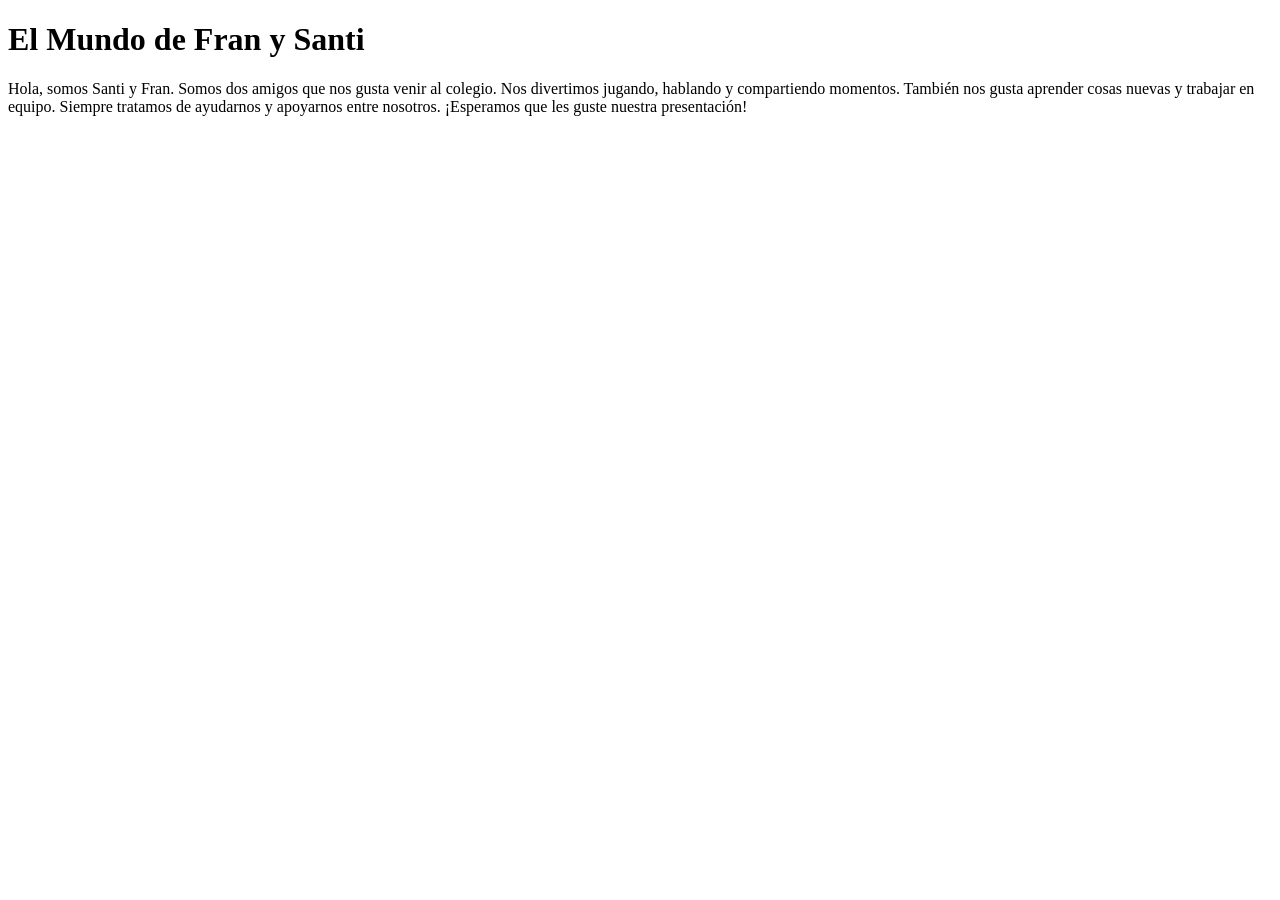
<file: index.html>
<!DOCTYPE html>
<html lang="en">
<head>
    <meta charset="UTF-8">
    <meta name="viewport" content="width=device-width, initial-scale=1.0">
    <title>El Mundo de Fran y Santi</title>
</head>
<body>
    <h1>El Mundo de Fran y Santi</h1>
    <p> 
       Hola, somos Santi y Fran.
       Somos dos amigos que nos gusta venir al colegio.
       Nos divertimos jugando, hablando y compartiendo momentos.
       También nos gusta aprender cosas nuevas y trabajar en equipo.
       Siempre tratamos de ayudarnos y apoyarnos entre nosotros.
       ¡Esperamos que les guste nuestra presentación!</p>
</body>
</html>
</file>
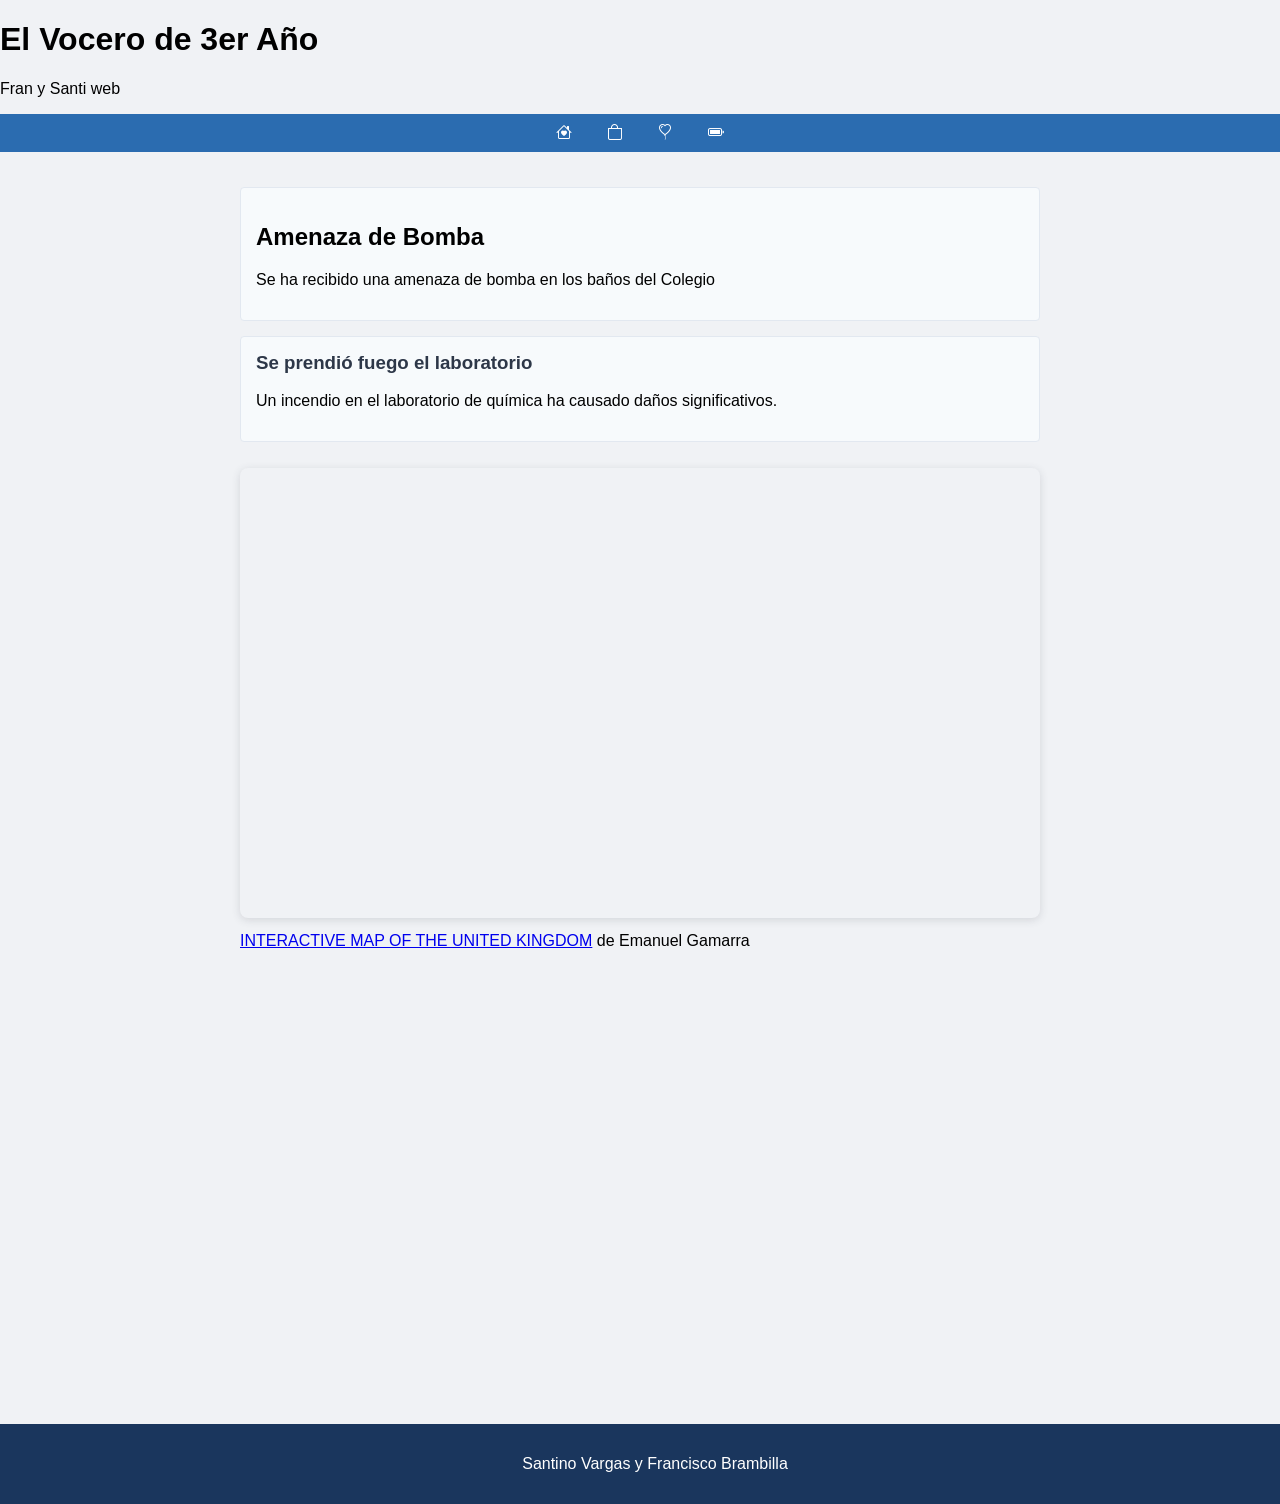
<file: pages/diario.html>
<!DOCTYPE html>
<html lang="en">
<head>
    <link rel="stylesheet" href="https://cdn.jsdelivr.net/npm/bootstrap-icons@1.13.1/font/bootstrap-icons.min.css">
    <meta charset="UTF-8">
    <meta name="viewport" content="width=device-width, initial-scale=1.0">
    <title>El Vocero de 3er Año</title>
<style>
    
/* Estilos generales para el cuerpo de la página */
body {
    font-family: 'Segoe UI', Tahoma, Geneva, Verdana, sans-serif;
    margin: 0;
    padding: 0;
    background-color: #f0f2f5;
}
/* Estilo para el encabezado principal */
header {
    background-color: #1a365d;
    color: white;
    text-align: center;
    padding: 25px;
}
/* Estilo para la barra de navegación */
nav {
    background-color: #2b6cb0;
    padding: 10px;
}
nav ul {
    list-style-type: none;
    margin: 0;
    padding: 0;
    text-align: center;
}
nav ul li {
    display: inline;
    margin: 0 15px;
}
nav ul li a {
    color: white;
    text-decoration: none;
    font-weight: bold;
}
/* Estilo para el contenedor del contenido principal */
main {
    padding: 20px;
    max-width: 800px;
    margin: 0 auto;
}
/* Estilo para las secciones temáticas */
section {
    background-color: #ffffff;
    border-left: 5px solid #2b6cb0;
    padding: 20px;
    margin-bottom: 20px;
    border-radius: 4px;
}
/* Estilo para los artículos o noticias individuales */
article {
    background-color: #f7fafc;
    border: 1px solid #e2e8f0;
    padding: 15px;
    margin-top: 15px;
    border-radius: 4px;
}
article h3 {
    color: #2d3748;
    margin-top: 0;
}
/* Estilo para el pie de página */
footer {
    background-color: #1a365d;
    color: white;
    text-align: center;
    padding: 15px;
    position: relative;
    bottom: 0;
    width: 100%;
}
</style>
  
</head>

        <h1>El Vocero de 3er Año</h1>
        <p>Fran y Santi web</p>
     </header>
     <nav>
        <ul>
            <li><a href="#"><i class="bi bi-house-heart"></i></a></li>
            <li><a href="#"><i class="bi bi-bag"></i></a></li>
            <li><a href="#"><i class="bi bi-balloon-heart"></i></a></li>
            <li><a href="#"><i class="bi bi-battery-full"></i></i></a></li>
        </ul>
     </nav>
        <main>
            <article>
                <h2>Amenaza de Bomba</h2>
                <p>Se ha recibido una amenaza de bomba en los baños del Colegio</p>
            </article>
            <article>
                <h3>Se prendió fuego el laboratorio</h3>
                <p>Un incendio en el laboratorio de química ha causado daños significativos.</p>
            </article>
            <div style="position: relative; width: 100%; height: 0; padding-top: 56.2500%;
            padding-bottom: 0; box-shadow: 0 2px 8px 0 rgba(63,69,81,0.16); margin-top: 1.6em; margin-bottom: 0.9em; overflow: hidden;
            border-radius: 8px; will-change: transform;">
  <iframe loading="lazy" style="position: absolute; width: 100%; height: 100%; top: 0; left: 0; border: none; padding: 0;margin: 0;"
    src="https://www.canva.com/design/DAHNJANLDew/QQGF-RgS0FluNX8-hJnXcg/view?embed" allowfullscreen="allowfullscreen" allow="fullscreen">
  </iframe>
</div>
<a href="https:&#x2F;&#x2F;www.canva.com&#x2F;design&#x2F;DAHNJANLDew&#x2F;QQGF-RgS0FluNX8-hJnXcg&#x2F;view?utm_content=DAHNJANLDew&amp;utm_campaign=designshare&amp;utm_medium=embeds&amp;utm_source=link" target="_blank" rel="noopener">INTERACTIVE MAP OF THE UNITED KINGDOM</a> de Emanuel Gamarra
<iframe src="https://www.google.com/maps/embed?pb=!1m18!1m12!1m3!1d3283.1164162928335!2d-58.43066572526243!3d-34.62649825869992!2m3!1f0!2f0!3f0!3m2!1i1024!2i768!4f13.1!3m3!1m2!1s0x95bcca520f1d1af7%3A0xaef9ff740b71114e!2sEscuelas%20P%C3%ADas%20Colegio%20Calasanz!5e0!3m2!1ses!2sar!4v1783014671383!5m2!1ses!2sar" width="600" height="450" style="border:0;" allowfullscreen="" loading="lazy" referrerpolicy="strict-origin-when-cross-origin"></iframe>
        </main>
            <footer>
                <p>Santino Vargas y Francisco Brambilla</p>
            </footer>
        
    </body>
 </html>
</file>
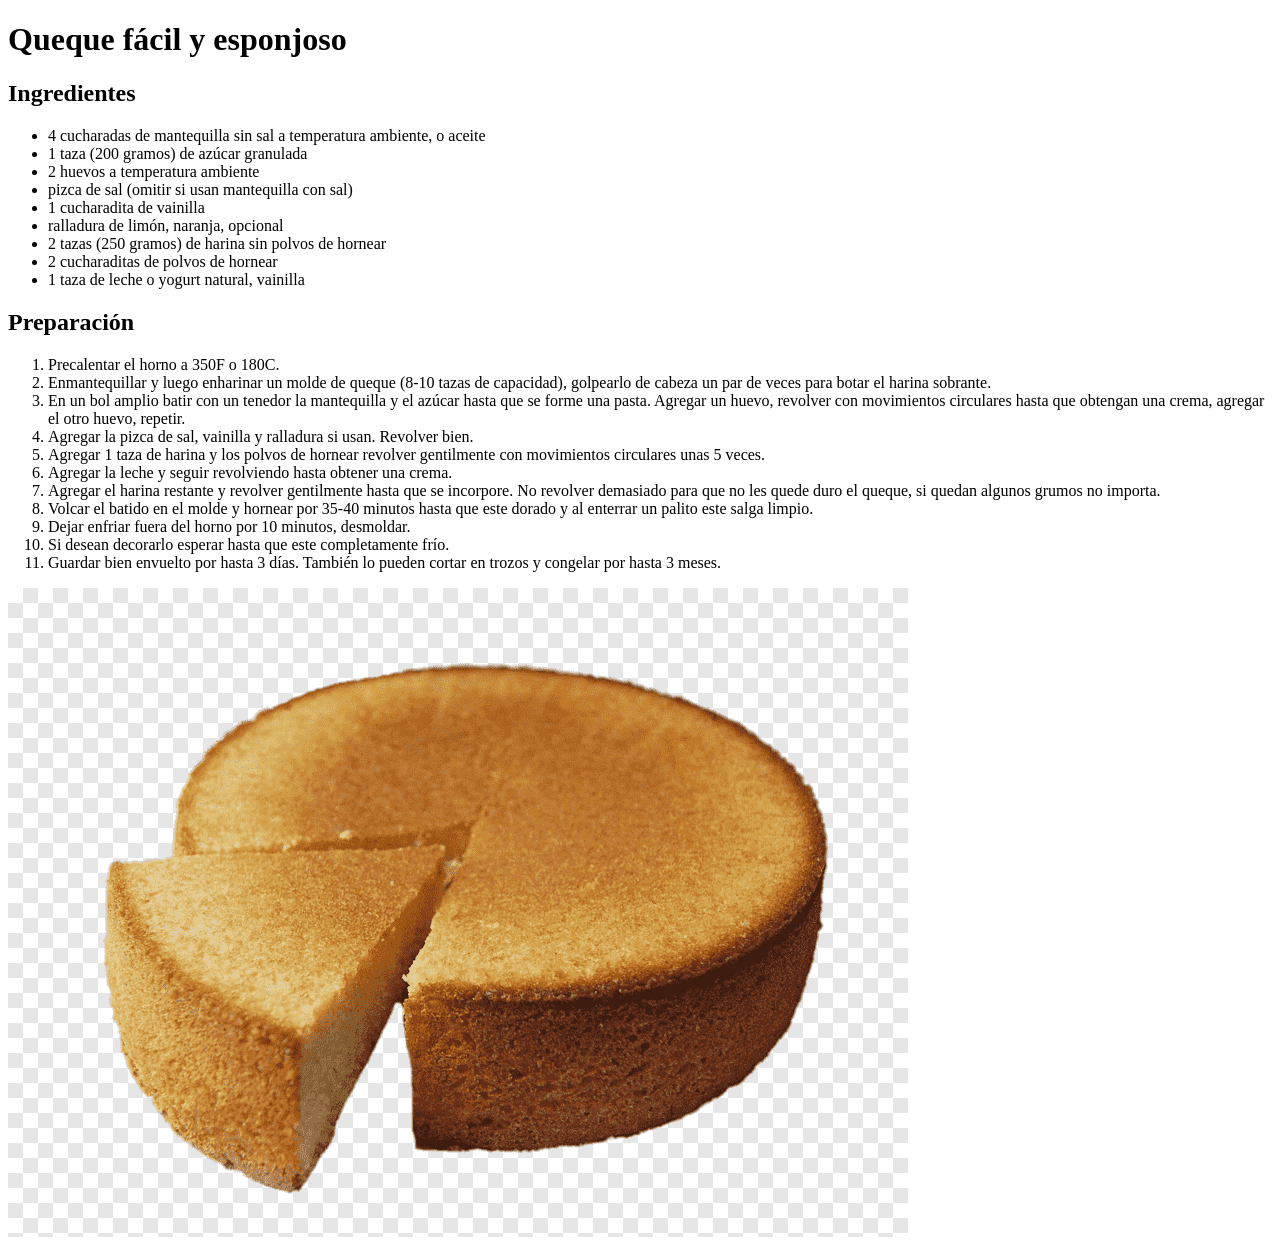
<file: pages/lista.html>
<!DOCTYPE html>
<html lang="es">
<head>
    <meta charset="UTF-8">
    <meta http-equiv="X-UA-Compatible" content="IE=edge">
    <meta name="viewport" content="width=device-width, initial-scale=1.0">
    <title>Listas
    </title>
</head>
<body>
    <h1>Queque fácil y esponjoso</h1>
    <h2>Ingredientes</h2>
    <ul>
        <li>4 cucharadas de mantequilla sin sal a temperatura ambiente, o aceite</li>
        <li>1 taza (200 gramos) de azúcar granulada</li>
        <li>2 huevos a temperatura ambiente</li>
        <li>pizca de sal (omitir si usan mantequilla con sal)</li>
        <li>1 cucharadita de vainilla</li>
        <li>ralladura de limón, naranja, opcional</li>
        <li>2 tazas (250 gramos) de harina sin polvos de hornear</li>
        <li>2 cucharaditas de polvos de hornear</li>
        <li>1 taza de leche o yogurt natural, vainilla</li>
    </ul>
    <h2>Preparación</h2>
    <ol>
        <li>Precalentar el horno a 350F o 180C.</li>
        <li>Enmantequillar y luego enharinar un molde de queque (8-10 tazas de capacidad), golpearlo de cabeza un par de veces para botar el harina sobrante.</li>
        <li>En un bol amplio batir con un tenedor la mantequilla y el azúcar hasta que se forme una pasta. Agregar un huevo, revolver con movimientos circulares hasta que obtengan una crema, agregar el otro huevo, repetir.</li>
        <li>Agregar la pizca de sal, vainilla y ralladura si usan. Revolver bien.</li>
        <li>Agregar 1 taza de harina y los polvos de hornear revolver gentilmente con movimientos circulares unas 5 veces.</li>
        <li>Agregar la leche y seguir revolviendo hasta obtener una crema.</li>
        <li>Agregar el harina restante y revolver gentilmente hasta que se incorpore. No revolver demasiado para que no les quede duro el queque, si quedan algunos grumos no importa.</li>
        <li>Volcar el batido en el molde y hornear por 35-40 minutos hasta que este dorado y al enterrar un palito este salga limpio.</li>
        <li>Dejar enfriar fuera del horno por 10 minutos, desmoldar.</li>
        <li>Si desean decorarlo esperar hasta que este completamente frío.</li>
        <li>Guardar bien envuelto por hasta 3 días. También lo pueden cortar en trozos y congelar por hasta 3 meses.</li>
    </ol>
    <img src="../img/png-clipart-sliced-chiffon-cake-bizcocho-food-spanish-pastries.png" alt="insertar QueQue">
    </body>
    </html>
</file>
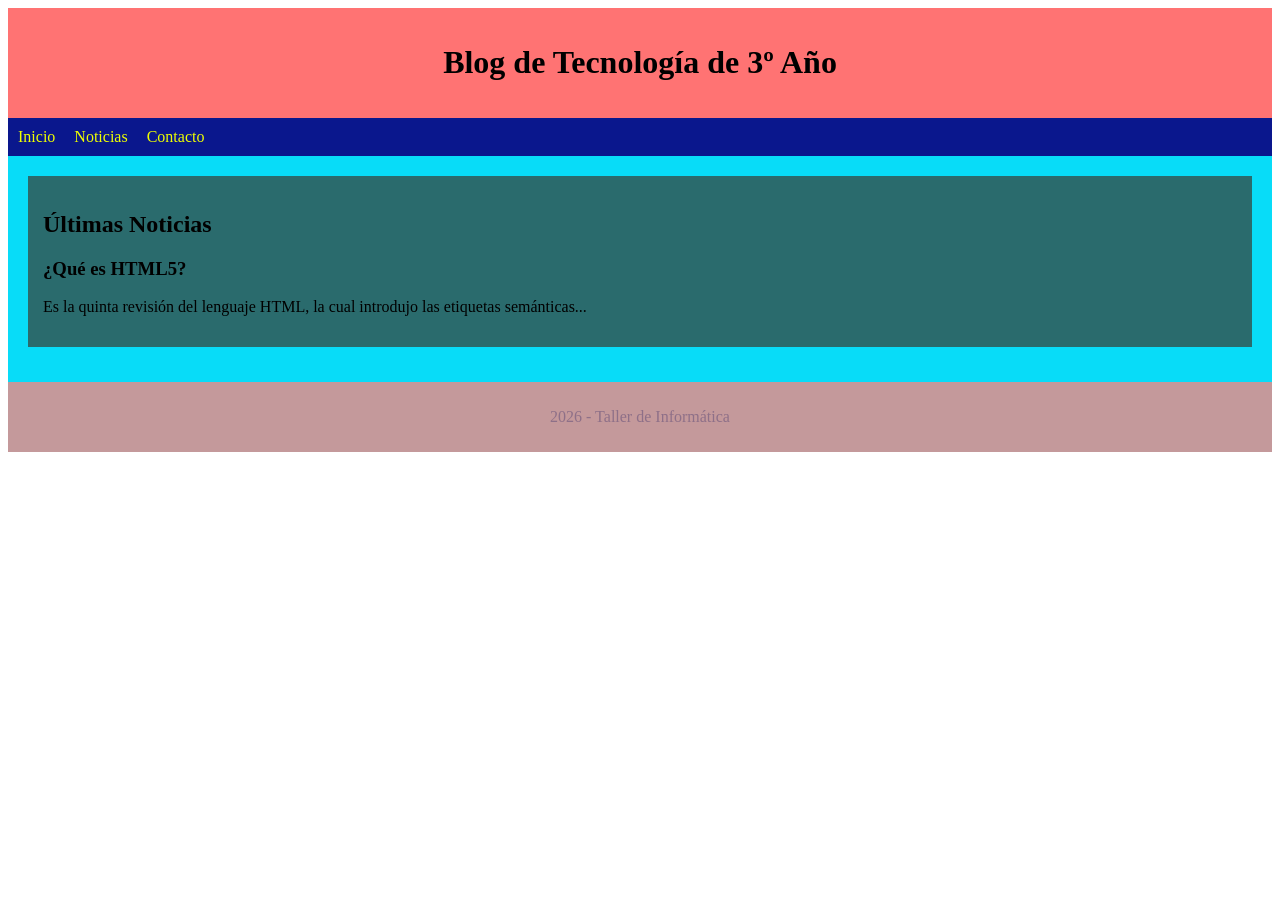
<file: pages/semantica.html>
<!DOCTYPE html>
<html lang="en">
<head>
    <meta charset="UTF-8">
    <meta name="viewport" content="width=device-width, initial-scale=1.0">
    <title>Document</title>
    <style>
header { background-color: #ff00008c; padding: 15px; text-align: center; }
nav { background-color: #0a178d; padding: 10px; }
nav a { color: rgb(238, 255, 0); margin-right: 15px; text-decoration: none; }
main { background-color: #08dcf8; padding: 20px; }
section { background-color: #2a6b6d; padding: 15px; margin-bottom: 15px; }
footer { background-color: #c4999b; color: rgba(77, 61, 112, 0.452); text-align: center; padding: 10px; }
</style>

</head>
<body>
<header>
<h1>Blog de Tecnología de 3º Año</h1>
</header>
<nav>
<a href="#">Inicio</a>
<a href="#">Noticias</a>
<a href="#">Contacto</a>
</nav>
<main>
<section>
<h2>Últimas Noticias</h2>
<article>
<h3>¿Qué es HTML5?</h3>
<p>Es la quinta revisión del lenguaje HTML, la cual introdujo las
etiquetas semánticas...</p>
</article>
</section>
</main>
<footer>
<p>2026 - Taller de Informática</p>
</footer> 
</body>
</html>
</file>
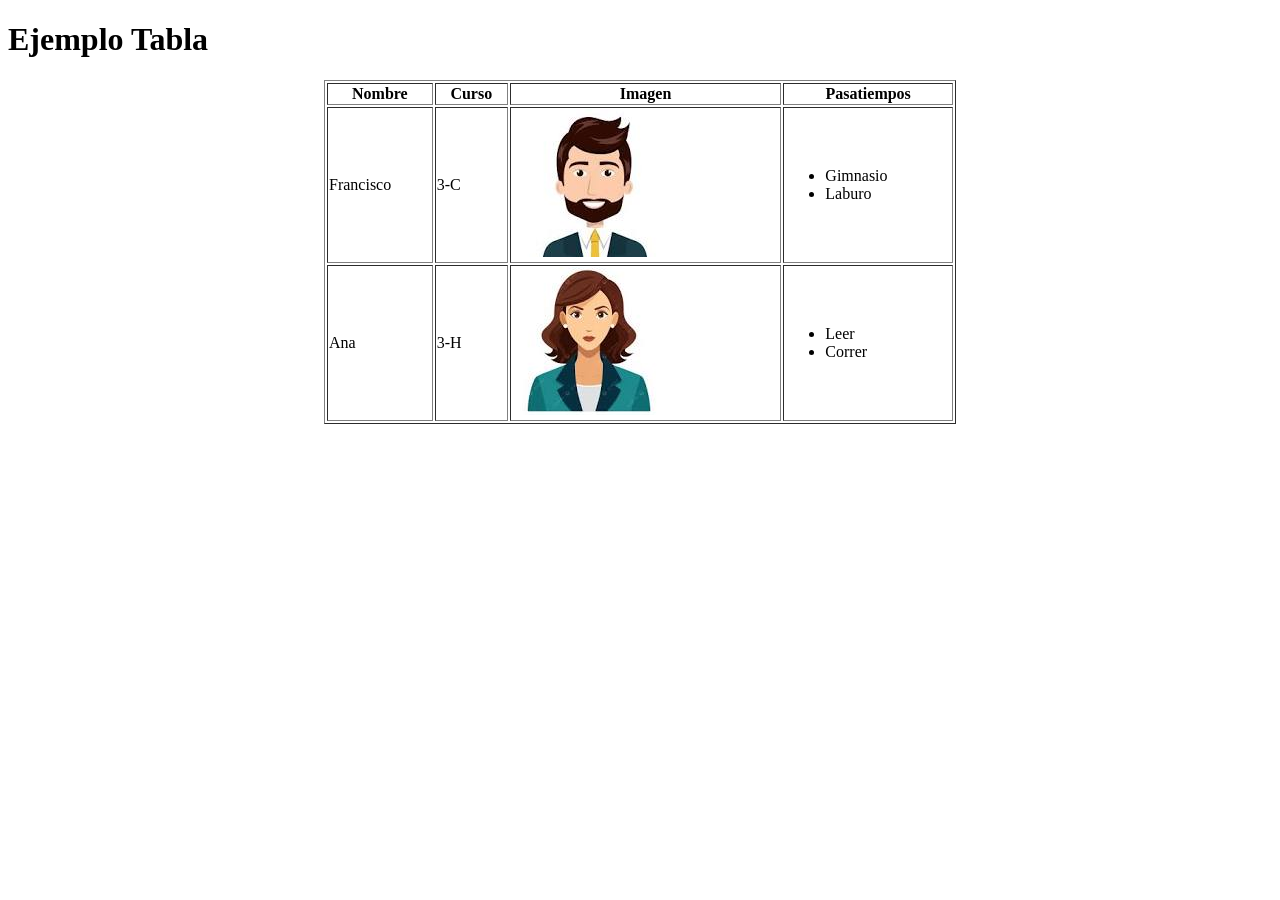
<file: pages/tabla1.html>
<!DOCTYPE html>
<html lang="en">
<head>
    <meta charset="UTF-8">
    <meta name="viewport" content="width=device-width, initial-scale=1.0">
    <title>Document</title>
</head>
<body>
    <h1>Ejemplo Tabla</h1>
    <table border="1" align="center" width="50%">
        <tr>
            <th>Nombre</th>
            <th>Curso</th>
            <th>Imagen</th>
            <th>Pasatiempos</th>
        </tr>
        <tr>
        <td>Francisco</td>
        <td>3-C</td>
        <td>
            <img src="../img/avatar_hombre.jpg">
        </td>
        <td>
            <ul>
                <li>Gimnasio</li>
                <li>Laburo</li>
            </ul>
        </td>
        </tr>
        <td>Ana</td>
        <td>3-H</td>
        <td>
            <img src="../img/avatar_mujer.jpg">
        </td>
        <td>
            <ul>
                <li>Leer</li>
                <li>Correr</li>
            </ul>
        </td>
    </tr>
    </table>
</body>
</html>
</file>
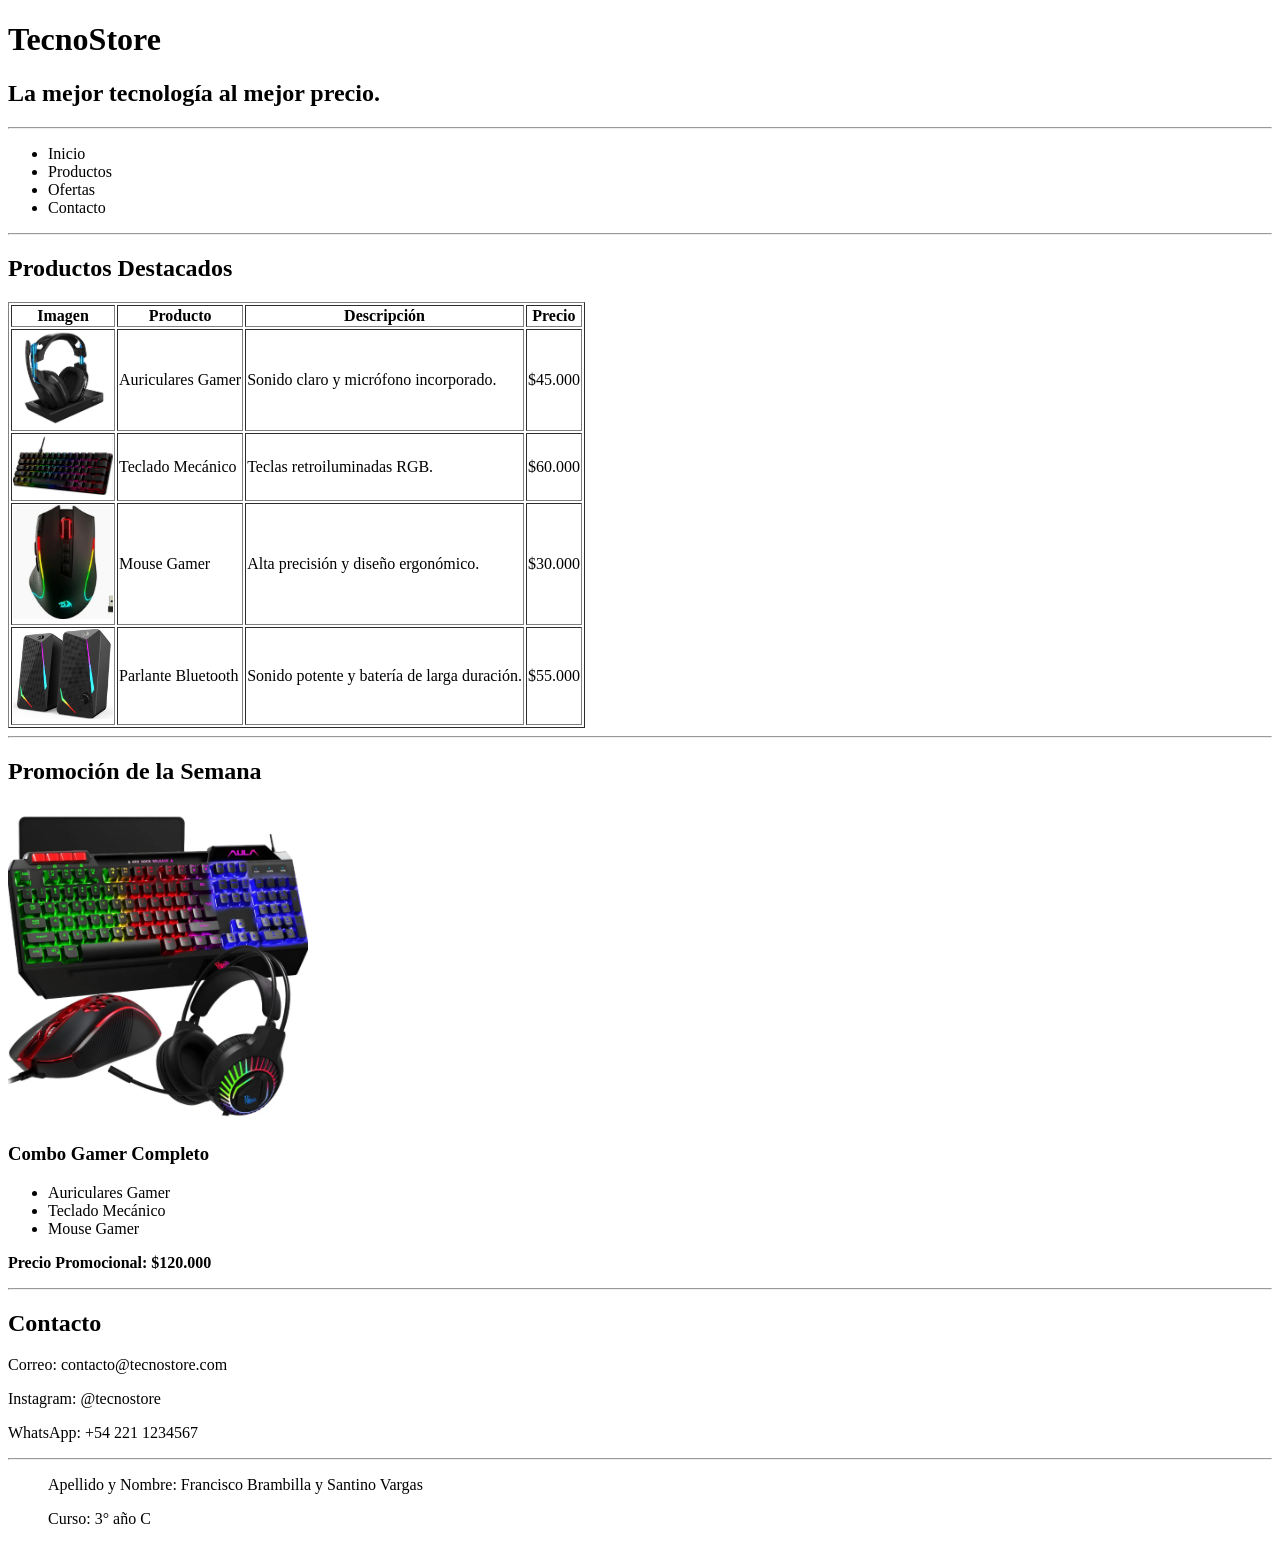
<file: pages/tienda.html>
<!DOCTYPE html>
<html lang="es">
<head>
    <meta charset="UTF-8">
    <meta name="viewport" content="width=device-width, initial-scale=1.0">
    <title>TecnoStore</title>
</head>
<body>

    <!-- Encabezado -->
    <tr>
        <h1>TecnoStore</h1>
        <h2>La mejor tecnología al mejor precio.</h2>
    </tr>

    <hr>

    <!-- Menú de navegación -->
    <tr>
        <ul>
            <li>Inicio</li>
            <li>Productos</li>
            <li>Ofertas</li>
            <li>Contacto</li>
        </ul>
    </tr>

    <hr>

    <!-- Productos destacados -->
    <body>
        <h2>Productos Destacados</h2>

        <table border="1">
            <tr>
                <th>Imagen</th>
                <th>Producto</th>
                <th>Descripción</th>
                <th>Precio</th>
            </tr>

            <tr>
                <td><img src="../img/auriculares.jpg" alt="Auriculares" width="100"></td>
                <td>Auriculares Gamer</td>
                <td>Sonido claro y micrófono incorporado.</td>
                <td>$45.000</td>
            </tr>

            <tr>
                <td><img src="../img/teclado.png" alt="Teclado" width="100"></td>
                <td>Teclado Mecánico</td>
                <td>Teclas retroiluminadas RGB.</td>
                <td>$60.000</td>
            </tr>

            <tr>
                <td><img src="../img/mouse.png" alt="Mouse" width="100"></td>
                <td>Mouse Gamer</td>
                <td>Alta precisión y diseño ergonómico.</td>
                <td>$30.000</td>
            </tr>

            <tr>
                <td><img src="../img/parlante.png" alt="Parlante" width="100"></td>
                <td>Parlante Bluetooth</td>
                <td>Sonido potente y batería de larga duración.</td>
                <td>$55.000</td>
            </tr>
        </table>
    </body>

    <hr>

    <!-- Promoción de la semana -->
    <tr>
        <h2>Promoción de la Semana</h2>

        <img src="../img/combo_gamer.png" alt="Combo Gamer" width="300">

        <h3>Combo Gamer Completo</h3>

        <ul>
            <li>Auriculares Gamer</li>
            <li>Teclado Mecánico</li>
            <li>Mouse Gamer</li>
        </ul>

        <p><strong>Precio Promocional: $120.000</strong></p>
    </tr>

    <hr>

    <!-- Contacto -->
    <section>
        <h2>Contacto</h2>

        <p>Correo: contacto@tecnostore.com</p>
        <p>Instagram: @tecnostore</p>
        <p>WhatsApp: +54 221 1234567</p>
    </section>

    <hr>

    <!-- Pie de página -->
    <ul>
        <p>Apellido y Nombre: Francisco Brambilla y Santino Vargas</p>
        <p>Curso: 3° año C</p>
    </ul>

</body>
</html>
</file>
